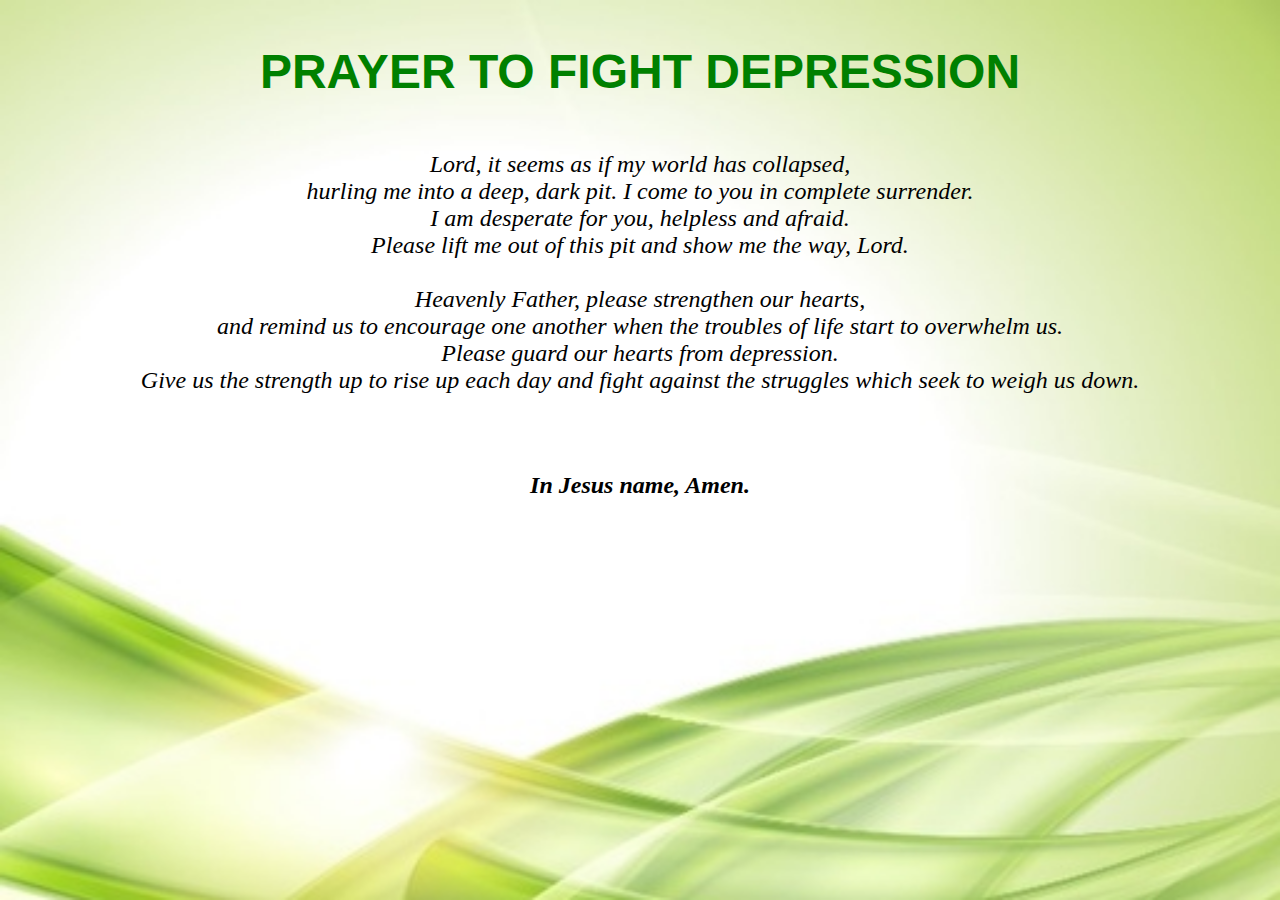
<file: prayer.html>
<!DOCTYPE html>
<br> <br>
<style>
  body{
    background-image: url(image/bg2.jpg);
    background-repeat: no-repeat;
    background-size: 1500px;
  }
</style>
<head> <center> <font color="green" size= 30 face="arial"> <b> PRAYER TO FIGHT DEPRESSION </b></font> </center> </head>
<br> <br>   
<p> <font size="5"><center> <i> Lord, it seems as if my world has collapsed, <br> hurling me into a deep, dark pit. I come to you in complete surrender. <br>I am desperate for you, helpless and afraid. <br> Please lift me out of this pit and show me the way, Lord.  <br> <br> </i> </center> <center> <i> Heavenly Father, please strengthen our hearts, <br> and remind us to encourage one another when the troubles of life start to overwhelm us.<br> Please guard our hearts from depression.<br> Give us the strength up to rise up each day and fight against the struggles which seek to weigh us down. </i></center> </p> <br> <br><b> <center> <i> In Jesus name, Amen.</i> </center> </b> 
</font> 
  
      



</html>
</file>
